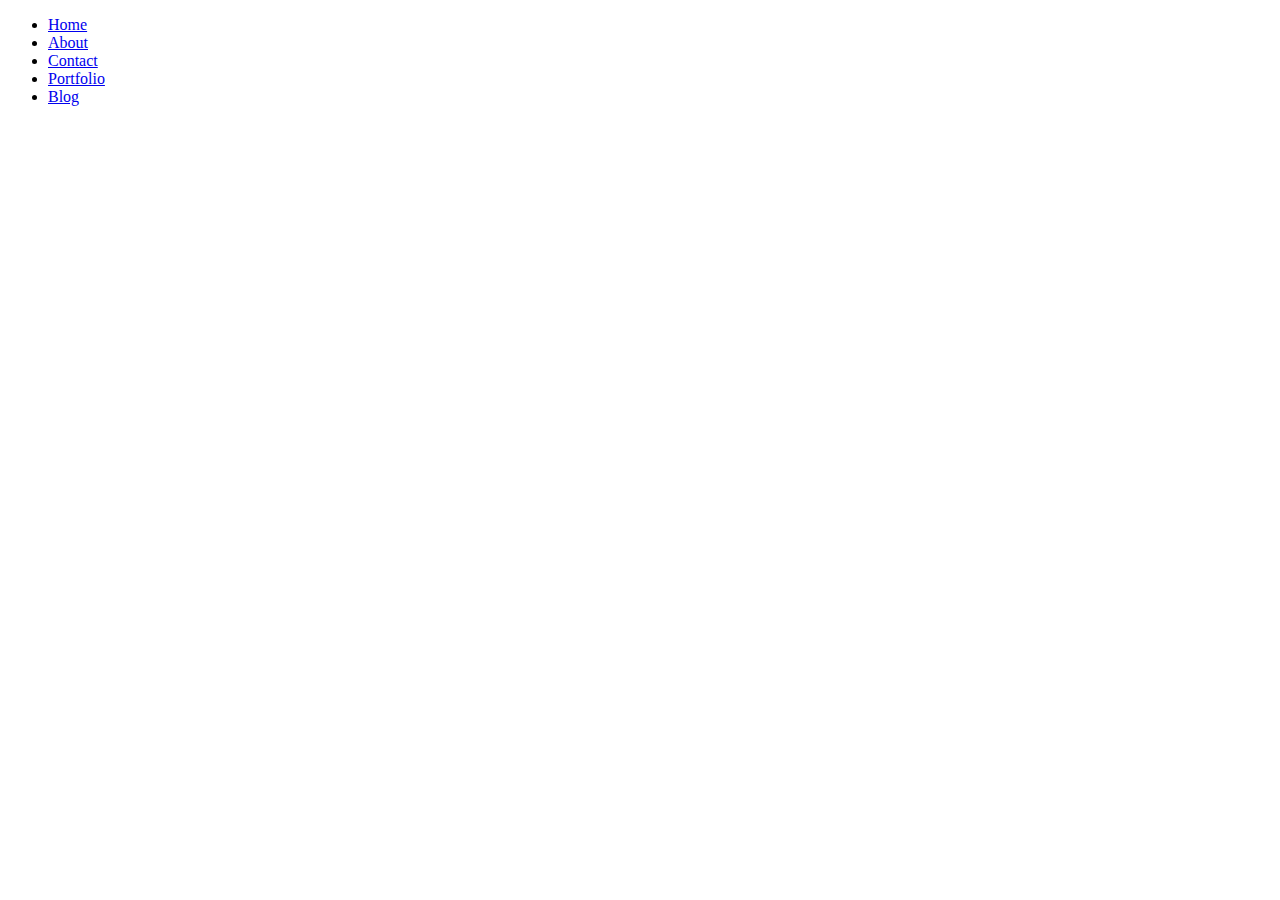
<file: MEU_PROJETO_PESSOAL/index.html>
<!DOCTYPE html>
<html lang="pt-br">
<head>
    <meta charset="UTF-8">
    <meta http-equiv="X-UA-Compatible" content="IE=edge">
    <meta name="viewport" content="width=device-width, initial-scale=1.0">
    <style type="text/css" src="style.css"></style>
    <title>MyPersonalProject</title>
</head>
<body>
    <div class="container">
        <div class="navigation">
            <ul class="list">
                <li class="list-item active" style="--color:#f44336"><a href="#">
                    <span class="icon">
                        <ion-icon name="home-outline"></ion-icon>
                    </span>
                    <span class="text">Home</span>
                </a></li>
                <li class="list-item" style="--color:#ffa117"><a href="#">
                    <span class="icon">
                        <ion-icon name="alert-outline"></ion-icon>
                    </span>
                    <span class="text">About</span>
                </a></li>
                <li class="list-item" style="--color:#0fc70f"><a href="#">
                    <span class="icon">
                        <ion-icon name="call-outline"></ion-icon>
                    </span>
                    <span class="text">Contact</span>
                </a></li>
                <li class="list-item" style="--color:#2196f3"><a href="#">
                    <span class="icon">
                        <ion-icon name="grid-outline"></ion-icon>
                    </span>
                    <span class="text">Portfolio</span>
                </a></li>
                <li class="list-item" style="--color:#b145e9"><a href="#">
                    <span class="icon">
                        <ion-icon name="pencil-outline"></ion-icon>
                    </span>
                    <span class="text">Blog</span>
                </a></li>
            </ul>
        </div>
    </div>
    
</body>
</html>
</file>
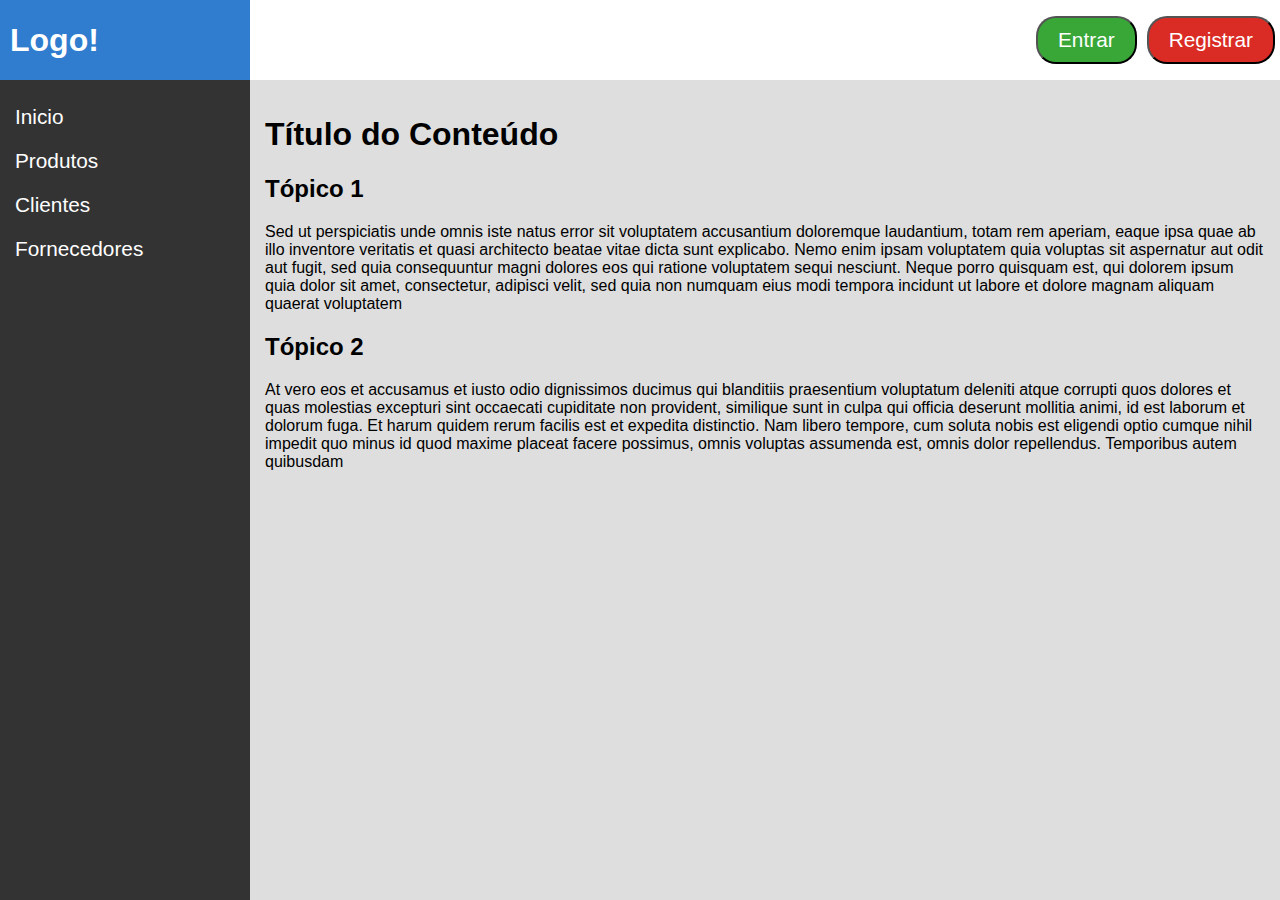
<file: PROJETOS_AULAS_TESTES/WEB_MODERNO_2021/exercicios-web/gulp/css/build/index.html>
<!DOCTYPE html>
<html lang="en">

<head>
    <meta charset="UTF-8">
    <title>Processando CSS com Gulp</title>
    <link rel="stylesheet" href="css/estilo.min.css">
</head>

<body>
    <header class="principal">
        <button class="botao-sucesso">Entrar</button>
        <button class="botao-destaque">Registrar</button>
    </header>
    <aside class="logo">
        <h1>Logo!</h1>
    </aside>
    <aside class="menu">
        <a href="#inicio">Inicio</a>
        <a href="#produtos">Produtos</a>
        <a href="#clientes">Clientes</a>
        <a href="#fornecedores">Fornecedores</a>
    </aside>
    <main class="conteudo">
        <h1>Título do Conteúdo</h1>
        <h2>Tópico 1</h2>
        <p>Sed ut perspiciatis unde omnis iste natus error sit voluptatem accusantium doloremque laudantium, totam rem aperiam, eaque ipsa quae ab illo inventore veritatis et quasi architecto beatae vitae dicta sunt explicabo. Nemo enim ipsam voluptatem quia voluptas sit aspernatur aut odit aut fugit, sed quia consequuntur magni dolores eos qui ratione voluptatem sequi nesciunt. Neque porro quisquam est, qui dolorem ipsum quia dolor sit amet, consectetur, adipisci velit, sed quia non numquam eius modi tempora incidunt ut labore et dolore magnam aliquam quaerat voluptatem</p>
        <h2>Tópico 2</h2>
        <p>At vero eos et accusamus et iusto odio dignissimos ducimus qui blanditiis praesentium voluptatum deleniti atque corrupti quos dolores et quas molestias excepturi sint occaecati cupiditate non provident, similique sunt in culpa qui officia deserunt mollitia animi, id est laborum et dolorum fuga. Et harum quidem rerum facilis est et expedita distinctio. Nam libero tempore, cum soluta nobis est eligendi optio cumque nihil impedit quo minus id quod maxime placeat facere possimus, omnis voluptas assumenda est, omnis dolor repellendus. Temporibus autem quibusdam</p>
    </main>
</body>

</html>
</file>
<file: PROJETOS_AULAS_TESTES/WEB_MODERNO_2021/exercicios-web/gulp/css/build/css/estilo.min.css>
*{font-family:Helvetica,sans-serif}html{min-height:100%}body{display:grid;margin:0;height:100vh;grid-template-rows:80px 1fr;grid-template-columns:250px 1fr;grid-template-areas:"logo cabecalho" "menu conteudo"}aside.logo{grid-area:logo}header.principal{grid-area:cabecalho}aside.menu{grid-area:menu}main.conteudo{grid-area:conteudo}@media(max-width:1000px){body{grid-template-rows:80px 80px 1fr;grid-template-columns:200px 1fr;grid-template-areas:"logo cabecalho" "menu menu" "conteudo conteudo"}}@media(max-width:600px){body{grid-template-rows:80px 80px 80px 1fr;grid-template-columns:1fr;grid-template-areas:"logo" "cabecalho" "menu" "conteudo"}}button{font-size:1.3em;border-radius:20px;padding:10px 20px;outline:0}.botao-destaque{background-color:#da2b25;color:#FFF}.botao-sucesso{background-color:#38a737;color:#FFF}aside.logo{display:flex;align-items:center;padding-left:10px;background-color:#307dcf;color:#FFF}@media(max-width:600px){aside.logo{justify-content:center}}header.principal{display:flex;justify-content:flex-end;align-items:center}header.principal button{margin:5px}@media(max-width:600px){header.principal{justify-content:center}}aside.menu{background-color:#333;padding:10px}aside.menu a{display:block;text-decoration:none;color:#FFF;margin:10px 0;padding:5px;font-size:1.3em}aside.menu a:hover{background-color:#307dcf}@media(max-width:1000px){aside.menu{display:flex;justify-content:flex-start;align-items:center}aside.menu a{display:inline;padding:10px;margin:0}}@media(max-width:600px){aside.menu{justify-content:center}}main.conteudo{background-color:#dedede;padding:15px}
</file>
